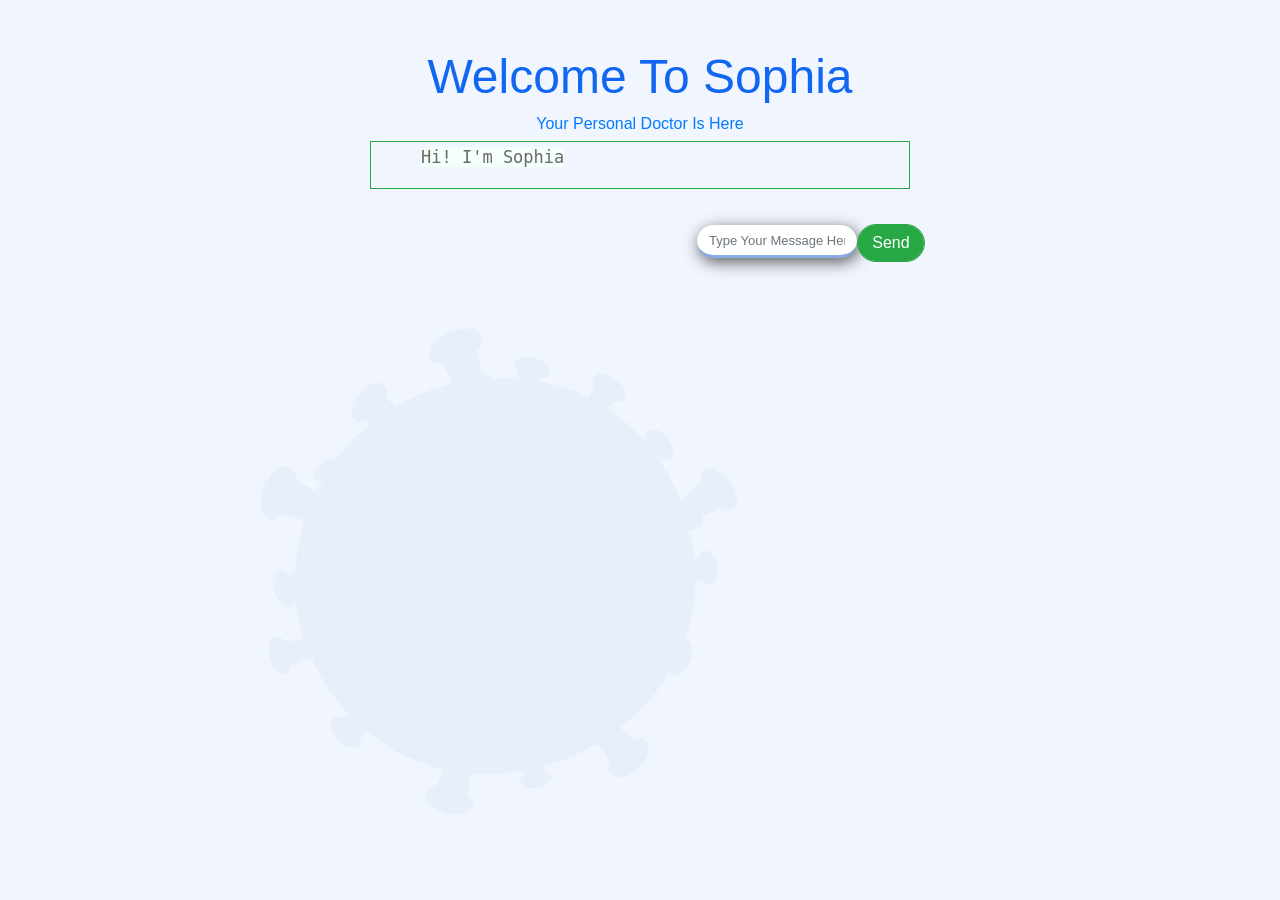
<file: templates/index.html>
<!DOCTYPE html>
<html>
<head>
    <meta charset="utf-8">
    <meta name="viewport" content="width=device-width, initial-scale=1, shrink-to-fit=no">
    <link rel="stylesheet" href="https://maxcdn.bootstrapcdn.com/bootstrap/4.3.1/css/bootstrap.min.css">
    <link rel="stylesheet" href="../static/css/style.css"> 
    <!-- <link rel="stylesheet" href="style.css"> -->
    <meta charset="utf-8">
    <script src="https://ajax.googleapis.com/ajax/libs/jquery/3.2.1/jquery.min.js"></script>
    <title>PROJECT</title>
</head>
<body>
    <!-- <header>
    <h1 class="jumbotron text-center">WELCOME TO SOPHIA</h1>
</header> -->
<div class="content">
    <h1 class="jumbotron_text-center">Welcome To Sophia</h1>
    <h3>Your Personal Doctor Is Here</h3>
</div>
<div class="container">
    <div class="row">
        <div class="col-sm-6 offset-sm-3">
            <div id="chatbox" class="border border-success">
                <p class="botText"><span>Hi! I'm Sophia</span></p>
            </div>
            <div id="userInput">
                <input id="textInput" class="form-control" type="text" name="msg" placeholder="Type Your Message Here">
                <input id="buttonInput" class="btn btn-success form-control" type="submit" value="Send">
         
            </div>
        </div>
    </div>

<script>
    function getResponse() {
        let userText = $("#textInput").val();
        let userHtml = '<p class="userText"><span>' + userText + '</span></p>';
        $("#textInput").val("");
        $("#chatbox").append(userHtml);
        document.getElementById('userInput').scrollIntoView({block: 'start', behavior: 'smooth'});
        $.get("/get", { msg: userText }).done(function(data) {
        var botHtml = '<p class="botText"><span>' + data + '</span></p>';
        $("#chatbox").append(botHtml);
        document.getElementById('userInput').scrollIntoView({block: 'start', behavior: 'smooth'});
});
}
    $("#textInput").keypress(function(e) {
    //if enter key is pressed
        if(e.which == 13) {
            getResponse();
        }
    });
    $("#buttonInput").click(function() {
        getResponse();
    });
    </script>
    <script src="https://ajax.googleapis.com/ajax/libs/jquery/3.4.1/jquery.min.js"></script>
    <script src="https://cdnjs.cloudflare.com/ajax/libs/popper.js/1.14.7/umd/popper.min.js"></script>
    <script src="https://maxcdn.bootstrapcdn.com/bootstrap/4.3.1/js/bootstrap.min.js"></script>
</div>
</body>
</html>
</file>
<file: static/css/style.css>
/* @import url('https://fonts.googleapis.com/css2?family=Poppins:ital,wght@0,100;0,200;0,300;0,400;0,500;0,600;0,700;0,800;0,900;1,100;1,200;1,300;1,400;1,500;1,600;1,700;1,800;1,900&display=swap');
*{ margin:0;
padding:0; 
box-sizing:border-box;      
}
body{
    background:#89abe3ff;
    font-family:'Poppins',sans-serif;
    display:flex;
    justify-content:center;
    align-items:center;
    min-height: 100vh;
}
.container{
width:370px;
}
.container .h1{
    margin-left:800%;
    background:#89abe3ff;
    color:#fcf6f5ff;
    line-height:2.5;
    border-radius:5px 5px 0 0;
text-align:center;
font-size:20px;
}
.wrapper .botText{
    border:1px solid #efefef;
    padding:10px 15px;
}
.wrapper .textInput{
    display:flex;
    width:175px;
    font-weight:700px;
}
.wrapper .usertext{
display:flex;
width:180px;
background:#89abe3ff;
height:40px;
text-align:center;
line-height:40px;
border-radius:50%;
} */



#userInput{position:absolute;
    right:0;
    display:flex;
    justify-content: center;
    align-items:center;
        margin-bottom:10px;
   flex-direction:row;
        border-radius:30px;
        width:40%;}

#textInput {

    border: none;
    border-bottom: 3px solid #89abe3ff;
    filter:drop-shadow(2px 4px 8px #585858);
    font-weight:700px;
    font-size:small;
    width:200%;
    border-radius:30px;
    /* margin-left:4%;
    margin-right: 50%; */
    /* overflow:hidden;
    padding-right:0.5rem; */
    margin-top:10%;
   
}   
.userText {
    color:rgb(53, 120, 228);
    font-family: monospace;
    font-size: 17px;
    text-align: right;
    line-height: 30px;
    font-weight:800px;
}
.userText span {

    background-color: #f5fffa;
    font-size:20px;
margin-right:35px;
    padding: 10px;
    border-radius: 2px;
}
.botText {
    color: rgb(105, 105, 105);
    font-weight:700px;
    font-family: monospace;
    font-size: 17px;
    text-align: left;
    line-height: 30px;
    /* border-radius:30px; */
}
.botText span {
    background-color:#f5fffa;
    margin-left:50px;

} 
#buttonInput{
    position:relative;
display:flex;
justify-content: center;
align-items:center;
    margin-bottom:10px;
margin-top:35px;
    border-radius:30px;
    width:70%;
    /* margin-left:62%; */
    /* float:top; */
}
body{
    margin:0;
    padding:0;
    font-family:Arial, Helvetica, sans-serif;
    overflow:hidden;
    position:relative;
    background-image:url(background-img.jpg);
    background-size:cover;
    background-attachment: fixed;
}

.content .jumbotron_text-center{
    text-align:center;
    padding-top:3rem;
    color:rgb(17, 103, 240);
    font-size:3rem;
}
/* . h1{

    font-size:5rem;
    color:var(--dark-blue);
} */
.content h3{
    font-size:1rem;
    color:var(--blue);
    font-weight:normal;
    display:flex;
    justify-content: center;
    align-items: center;
}
/* *{
    margin:0;
    padding:0;
    font-family: sans-serif;
    box-sizing: border-box;
}
body{
    height:100vh;
    background-color:#f5fffa;
    display:flex;
    justify-content:center;
    align-items: center;
}
.container{
    width:450px;
    height:80vh;
    display: flex;
    flex-direction: column;
    box-shadow: 2px 2px 20px rgba(0,0,0,0.4);
    background-color: #89abe3ff;
}
.header h1{
    color:#f5fffa;
    padding:15px;
}
.userInput{
    flex:1;
    color:#f5fffa;
    background-color:rgba(0,0,0,0.7);
    padding:20px 30px;
} */
</file>
